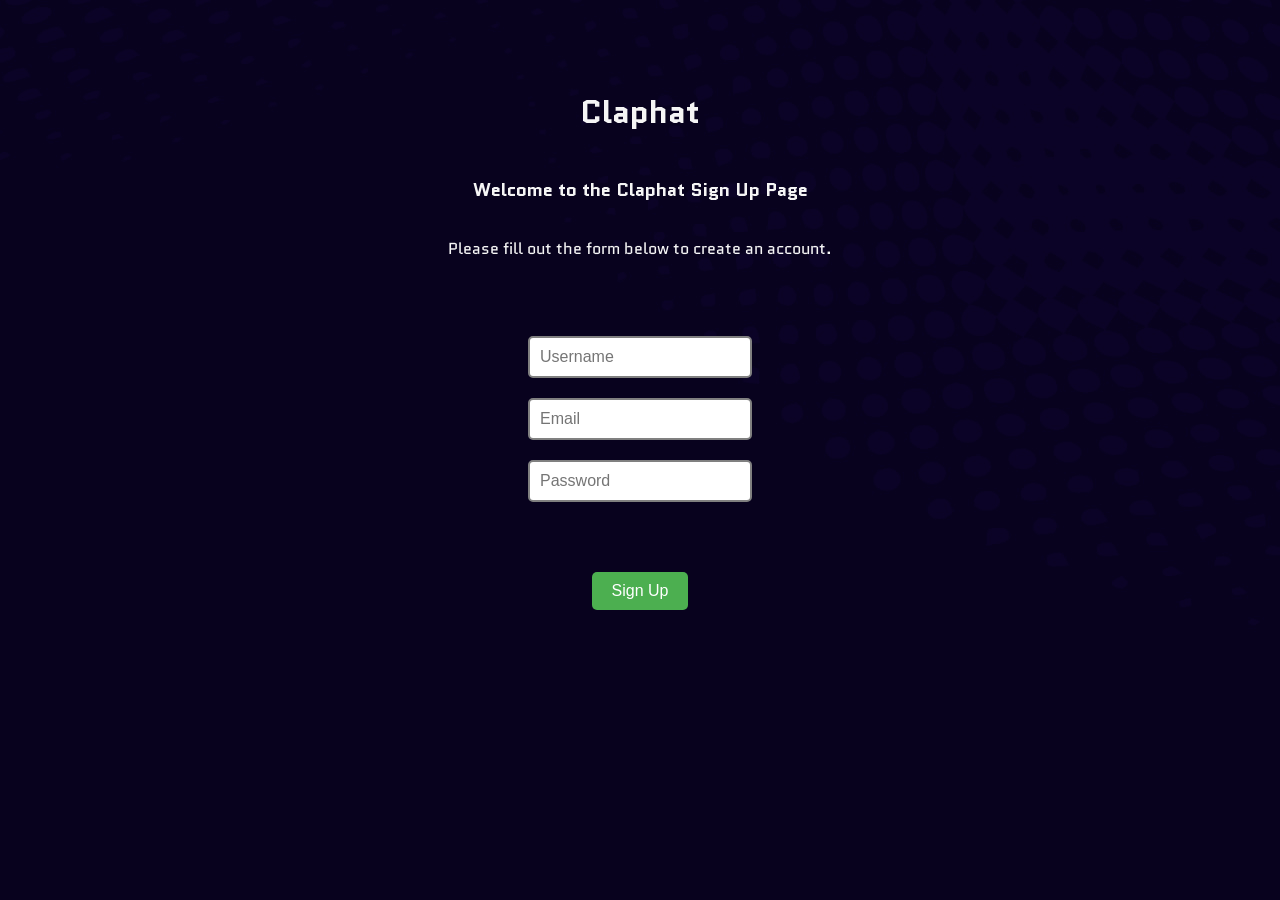
<file: index.html>
<!DOCTYPE html>
<html lang="en">
    <head>
        <meta charset="UTF-8">
        <meta name="viewport" content="width=device-width, initial-scale=1.0">
        <title>Sign Up Page</title>
        <link rel="stylesheet" href="styles.css">
        <link rel="preconnect" href="https://fonts.googleapis.com">
        <link rel="preconnect" href="https://fonts.gstatic.com" crossorigin>
        <link href="https://fonts.googleapis.com/css2?family=Quantico:ital,wght@0,400;0,700;1,400;1,700&display=swap" rel="stylesheet">
    </head>
    <body>
        <div class="left-container">
            <h1>Claphat</h1>
            <h3>Welcome to the Claphat Sign Up Page</h3>
            <p>Please fill out the form below to create an account.</p>
        </div>
        <form 
            name="signup" 
            method="POST" 
            data-netlify="true"
            netlify-honeypot="bot-field"
            action="thanks.html"
            >
            <!-- Required hidden input -->
            <input type="hidden" name="form-name" value="signup">
            <!-- Honeypot (spam protection) -->
            <p style="display:none;">
                <label>
                Don’t fill this out if you're human:
                <input name="bot-field">
                </label>
            </p>
            <div class="right-container">
                <input type="text" name="username" placeholder="Username" required>
                <input type="email" name="email" placeholder="Email" required>
                <input type="password" name="password" placeholder="Password" required>
            </div>

            <div class="button-container">
                <button type="submit">Sign Up</button>
            </div>
    </body>

</html>
</file>
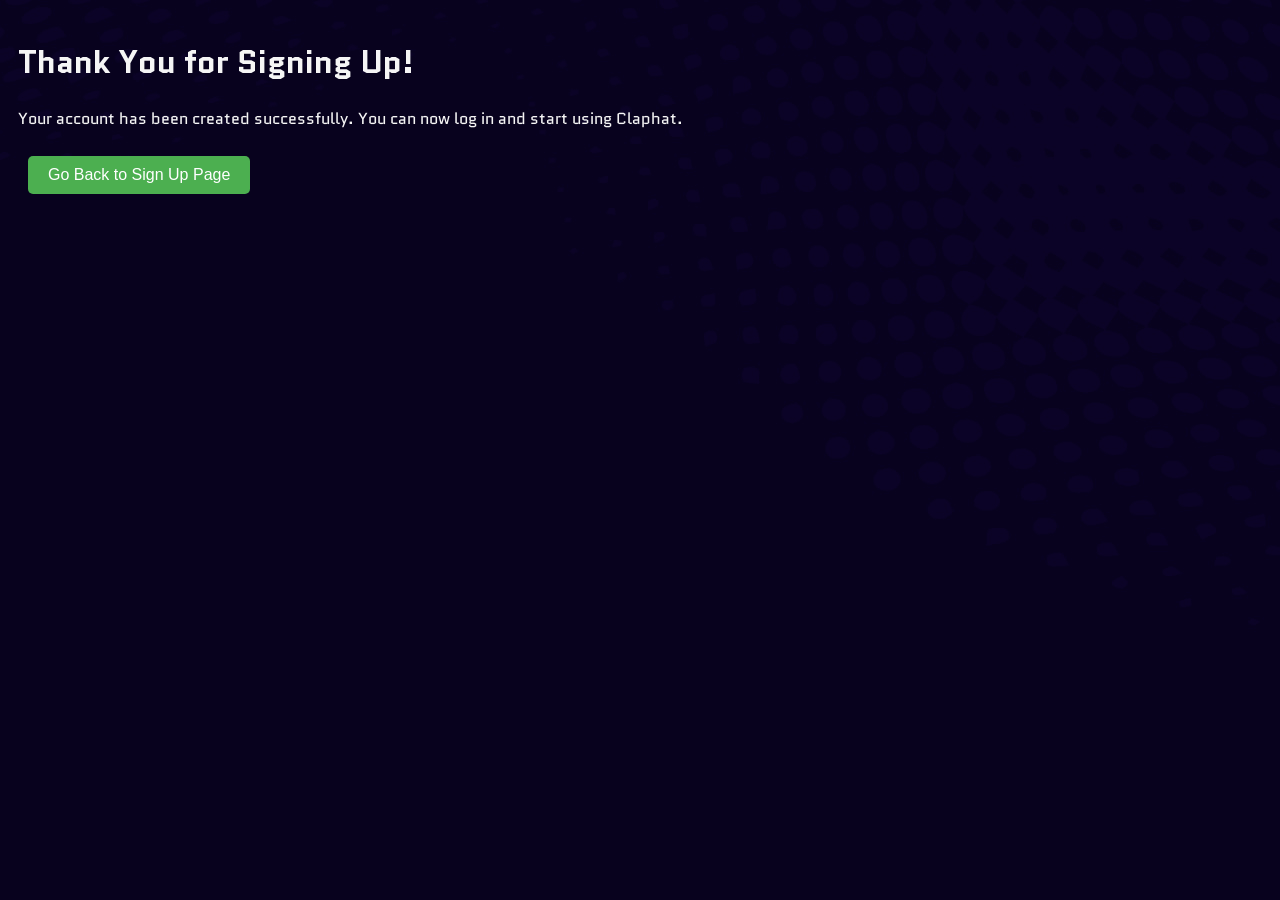
<file: thanks.html>
<!DOCTYPE html>
<html lang="en">
    <head>
        <meta charset="UTF-8">
        <title>Thank You Page</title>
        <link rel="stylesheet" href="styles.css">
        <link rel="preconnect" href="https://fonts.googleapis.com">
        <link rel="preconnect" href="https://fonts.gstatic.com" crossorigin>
        <link href="https://fonts.googleapis.com/css2?family=Quantico:ital,wght@0,400;0,700;1,400;1,700&display=swap" rel="stylesheet">
    </head>
    <body>
        <h1>Thank You for Signing Up!</h1>
        <p>Your account has been created successfully. You can now log in and start using Claphat.</p>
        <a href="index.html">
            <button type="button">Go Back to Sign Up Page</button>
    </body>
</html>
</file>
<file: styles.css>
.quantico-regular {
  font-family: "Quantico", sans-serif;
  font-weight: 400;
  font-style: normal;
}

.quantico-bold {
  font-family: "Quantico", sans-serif;
  font-weight: 700;
  font-style: normal;
}

.quantico-regular-italic {
  font-family: "Quantico", sans-serif;
  font-weight: 400;
  font-style: italic;
}

.quantico-bold-italic {
  font-family: "Quantico", sans-serif;
  font-weight: 700;
  font-style: italic;
}

body {
    font-family: "Quantico", sans-serif;
    background: url(bg.jpg);
    color: whitesmoke;
    padding: 10px;
}

.left-container {
    display: flex;
    flex-direction: column;
    align-items: center;
    justify-content: center;
    margin-top: 50px;
    margin-bottom: 50px;
}

.right-container {
    display: flex;
    flex-direction: column;
    align-items: center;
    justify-content: center;
    margin-top: 50px;
    margin-bottom: 50px;
}

input {
    padding: 10px;
    margin: 10px;
    border: grey solid 2px;
    border-radius: 5px;
    font-size: 16px;
}

.button-container {
    display: flex;
    justify-content: center;
    margin-top: 20px;
}

button {
    padding: 10px 20px;
    margin: 10px;
    border: none;
    border-radius: 5px;
    background-color: #4CAF50;
    color: white;
    font-size: 16px;
    cursor: pointer;
}
</file>
